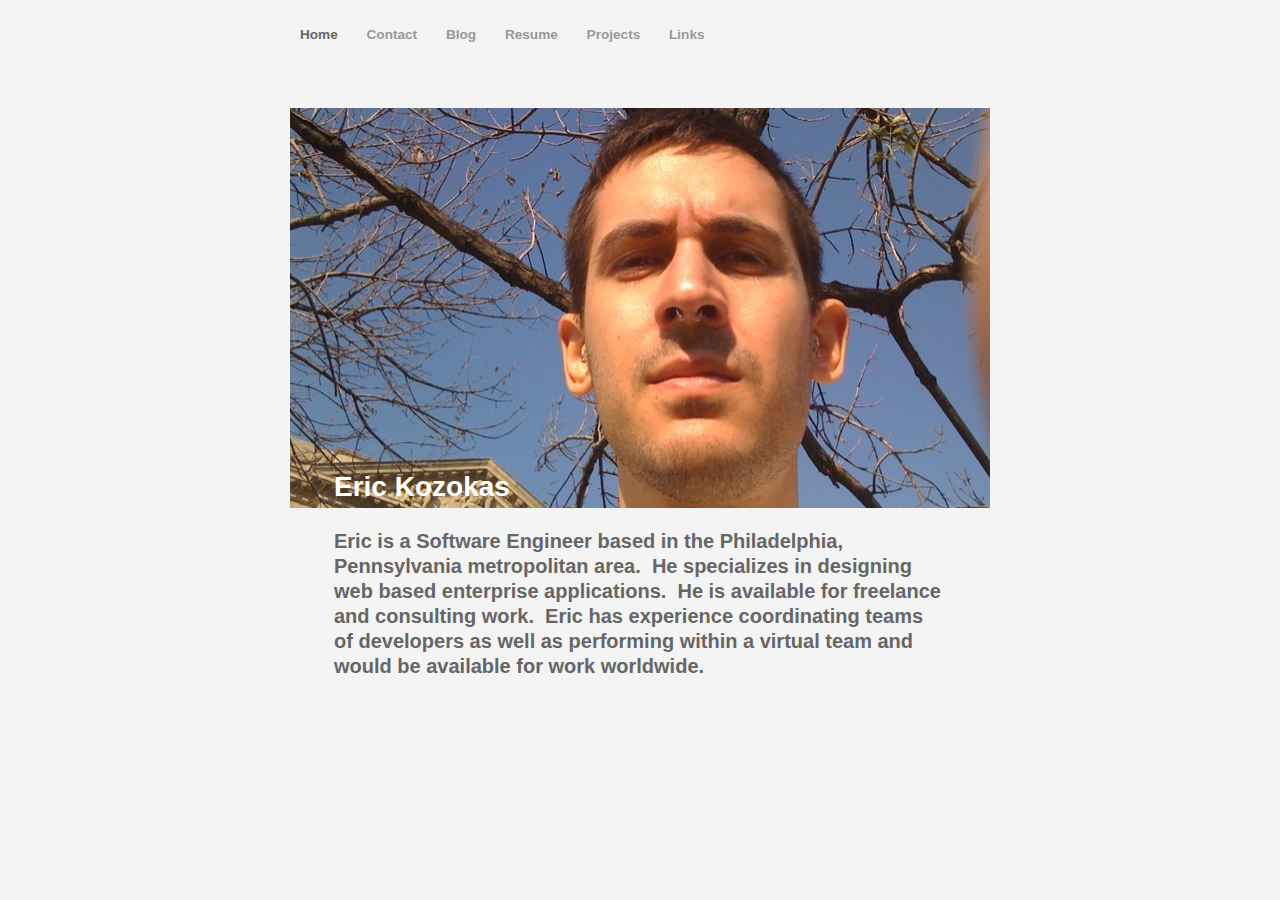
<file: index.html>
<?xml version="1.0" encoding="UTF-8"?><!DOCTYPE html PUBLIC "-//W3C//DTD XHTML 1.0 Transitional//EN" "http://www.w3.org/TR/xhtml1/DTD/xhtml1-transitional.dtd"><html xmlns="http://www.w3.org/1999/xhtml"><head><title></title><meta http-equiv="refresh" content="0;url= erickozokas.com/Home.html" /></head><body></body></html>
</file>
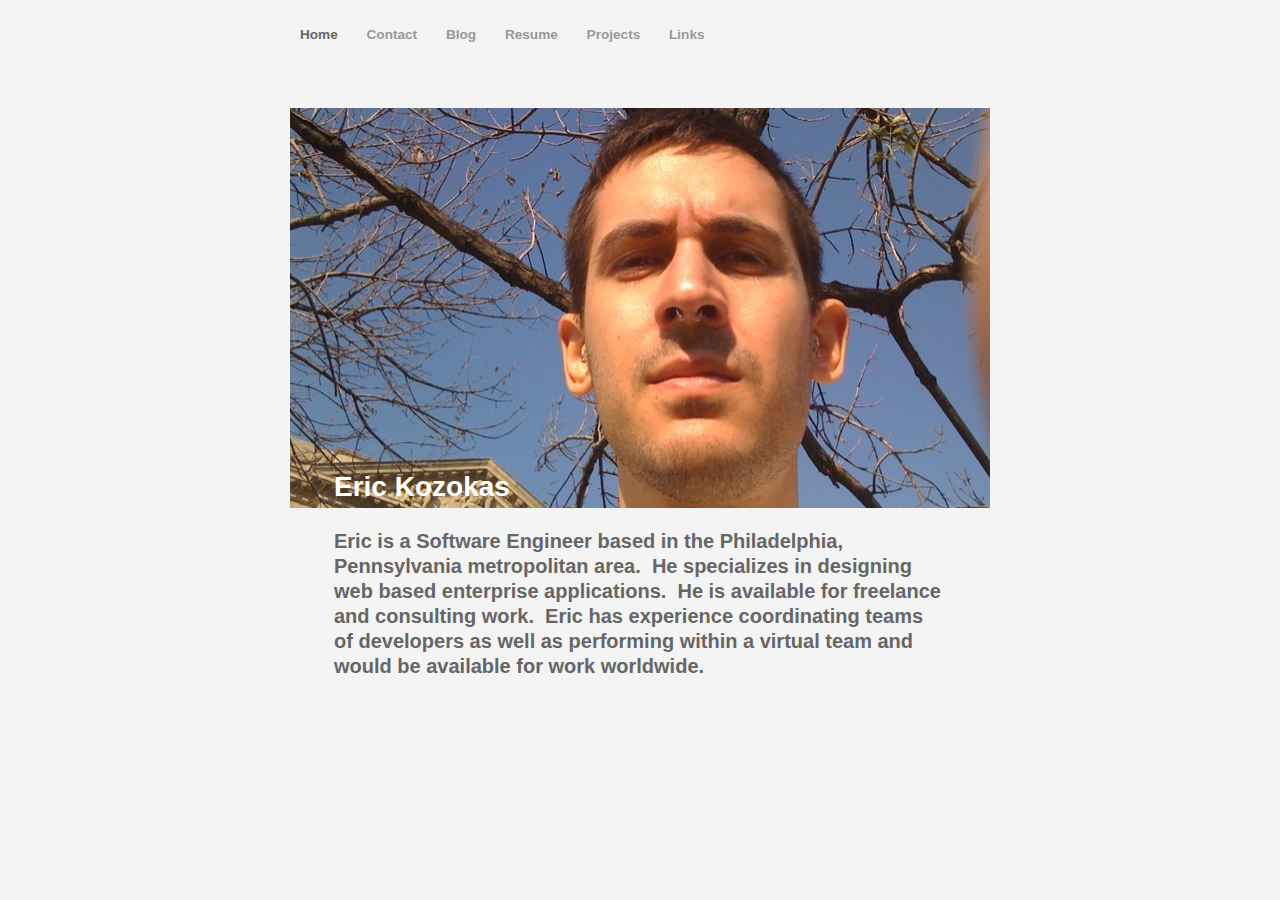
<file: erickozokas.com/index.html>
<?xml version="1.0" encoding="UTF-8"?><!DOCTYPE html PUBLIC "-//W3C//DTD XHTML 1.0 Transitional//EN" "http://www.w3.org/TR/xhtml1/DTD/xhtml1-transitional.dtd"><html xmlns="http://www.w3.org/1999/xhtml"><head><title></title><meta http-equiv="refresh" content="0;url= Home.html" /></head><body></body></html>
</file>
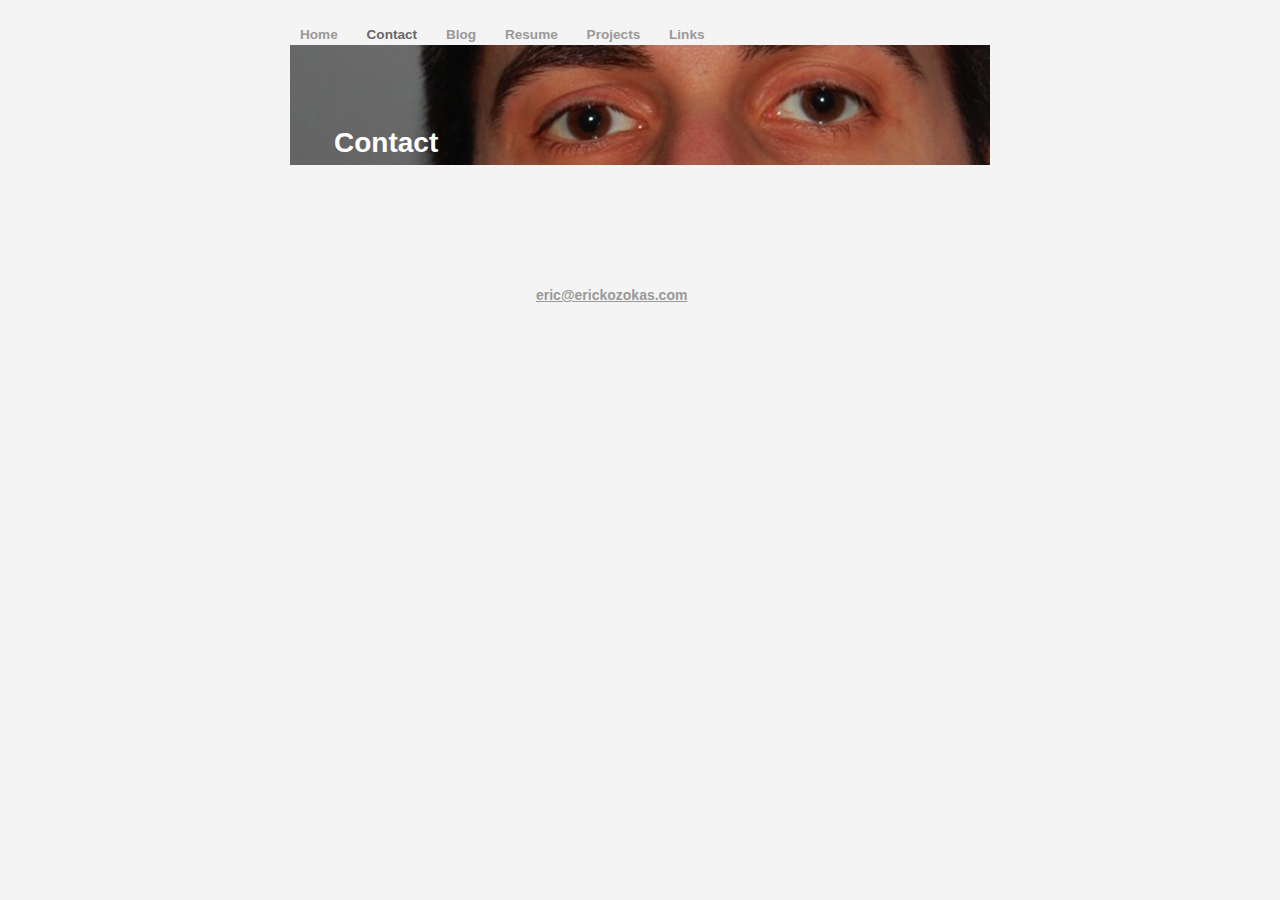
<file: erickozokas.com/Contact.html>
<?xml version="1.0" encoding="UTF-8"?>
<!DOCTYPE html PUBLIC "-//W3C//DTD XHTML 1.0 Transitional//EN" "http://www.w3.org/TR/xhtml1/DTD/xhtml1-transitional.dtd">


<html xmlns="http://www.w3.org/1999/xhtml" xml:lang="en">
  <head><meta http-equiv="Content-Type" content="text/html; charset=UTF-8" />
    
    <meta name="Generator" content="iWeb 2.0.4" />
    <meta name="iWeb-Build" content="local-build-20090305" />
    <meta name="viewport" content="width=700" />
    <title>Contact</title>
    <link rel="stylesheet" type="text/css" media="screen,print" href="Contact_files/Contact.css" />
    <!--[if IE]><link rel='stylesheet' type='text/css' media='screen,print' href='Contact_files/ContactIE.css'/><![endif]-->
    <script type="text/javascript" src="Scripts/iWebSite.js"></script>
    <script type="text/javascript" src="Scripts/Widgets/SharedResources/WidgetCommon.js"></script>
    <script type="text/javascript" src="Scripts/Widgets/Navbar/navbar.js"></script>
    <script type="text/javascript" src="Contact_files/Contact.js"></script>
  </head>
  <body style="background: #f5f4f4; margin: 0pt; " onload="onPageLoad();" onunload="onPageUnload();">
    <div style="text-align: center; ">
      <div style="margin-bottom: 0px; margin-left: auto; margin-right: auto; margin-top: 0px; overflow: hidden; position: relative; word-wrap: break-word;  background: #f5f4f4; text-align: left; width: 700px; " id="body_content">
        <div style="float: left; height: 0px; line-height: 0px; margin-left: 0px; position: relative; width: 700px; z-index: 10; " id="header_layer">
          <div style="height: 0px; line-height: 0px; " class="bumper"> </div>
        </div>
        <div style="margin-left: 0px; position: relative; width: 700px; z-index: 0; " id="nav_layer">
          <div style="height: 0px; line-height: 0px; " class="bumper"> </div>
          <div style="height: 1px; line-height: 1px; " class="tinyText"> </div>
          <div class="com-apple-iweb-widget-navbar flowDefining" id="widget0" style="margin-left: 0px; margin-top: 24px; position: relative; width: 700px; z-index: 1; ">
    
            <div id="widget0-navbar" class="navbar">

      
              <div id="widget0-bg" class="navbar-bg">

        
                <ul id="widget0-navbar-list" class="navbar-list">
 <li></li> 
</ul>
                
      
</div>
              
    
</div>
          </div>
          <script type="text/javascript"><!--//--><![CDATA[//><!--
new NavBar('widget0', 'Scripts/Widgets/Navbar', 'Scripts/Widgets/SharedResources', '.', {"current-page-GUID": "586D757C-FA56-4DC7-B78A-B88B93C0D931", "path-to-root": "", "isCollectionPage": "NO", "navbar-css": ".navbar {\n\tfont-family: 'Helvetica Neue', Arial, sans-serif;\n\tfont-size: .85em;\n\tcolor: #999;\n\tmargin: 0px;\n\tline-height: 20px;\n\tfont-weight: bold;\n}\n\n.navbar-bg {\n\ttext-align: left;\n\tpadding: 0px;\n}\n\n.navbar-bg ul {\n\tlist-style: none;\n\tmargin: 0px;\n\tpadding: 0px;\n}\n\n\nli {\n\tlist-style-type: none;\n\tdisplay: inline;\n\tpadding: 0px 15px 0px 10px;\n}\n\n\nli a {\n\ttext-decoration: none;\n\tcolor: #999;\n}\n\nli a:visited {\n\ttext-decoration: none;\n\tcolor: #999;\n}\n\nli a:hover\n{\n \tcolor: #F00;\n\ttext-decoration: none;\n}\n\n\nli.current-page a\n{\n\t color: #666;\n\ttext-decoration: none;\n\n}"});
//--><!]]></script>
          <div style="clear: both; height: 0px; line-height: 0px; " class="spacer"> </div>
        </div>
        <div style="margin-left: 0px; position: relative; width: 700px; z-index: 5; " id="body_layer">
          <div style="height: 0px; line-height: 0px; " class="bumper"> </div>
          <div style="height: 120px; width: 700px;  height: 120px; left: 0px; position: absolute; top: 0px; width: 700px; z-index: 1; " class="tinyText">
            <div style="position: relative; width: 700px; ">
              <img src="Contact_files/shapeimage_1.jpg" alt="" style="height: 120px; left: 0px; position: absolute; top: 0px; width: 700px; " />
            </div>
          </div>
          


          <div id="id1" style="height: 41px; left: 40px; position: absolute; top: 78px; width: 620px; z-index: 1; " class="style_SkipStroke">
            <div class="text-content graphic_shape_layout_style_default_External_620_41" style="padding: 0px; ">
              <div class="graphic_shape_layout_style_default"></div>
            </div>
          </div>
          


          <div id="id2" style="height: 41px; left: 40px; position: absolute; top: 78px; width: 620px; z-index: 1; " class="style_SkipStroke">
            <div class="text-content graphic_shape_layout_style_default_External_620_41" style="padding: 0px; ">
              <div class="graphic_shape_layout_style_default">
                <p style="padding-bottom: 0pt; padding-top: 0pt; " class="Title">Contact</p>
              </div>
            </div>
          </div>
          


          <div id="id3" style="height: 27px; left: 242px; position: absolute; top: 236px; width: 167px; z-index: 1; " class="style_SkipStroke_1">
            <div class="text-content graphic_textbox_layout_style_default_External_167_27" style="padding: 0px; ">
              <div class="graphic_textbox_layout_style_default">
                <p style="padding-bottom: 0pt; padding-top: 0pt; " class="Body"><a href="mailto:eric@erickozokas.com?subject=Contact%20Eric" title="mailto:eric@erickozokas.com?subject=Contact Eric">eric@erickozokas.com</a></p>
              </div>
            </div>
          </div>
          <div style="height: 500px; line-height: 500px; " class="spacer"> </div>
        </div>
        <div style="height: 100px; margin-left: 0px; position: relative; width: 700px; z-index: 15; " id="footer_layer">
          <div style="height: 0px; line-height: 0px; " class="bumper"> </div>
        </div>
      </div>
    </div>
  </body>
</html>
</file>
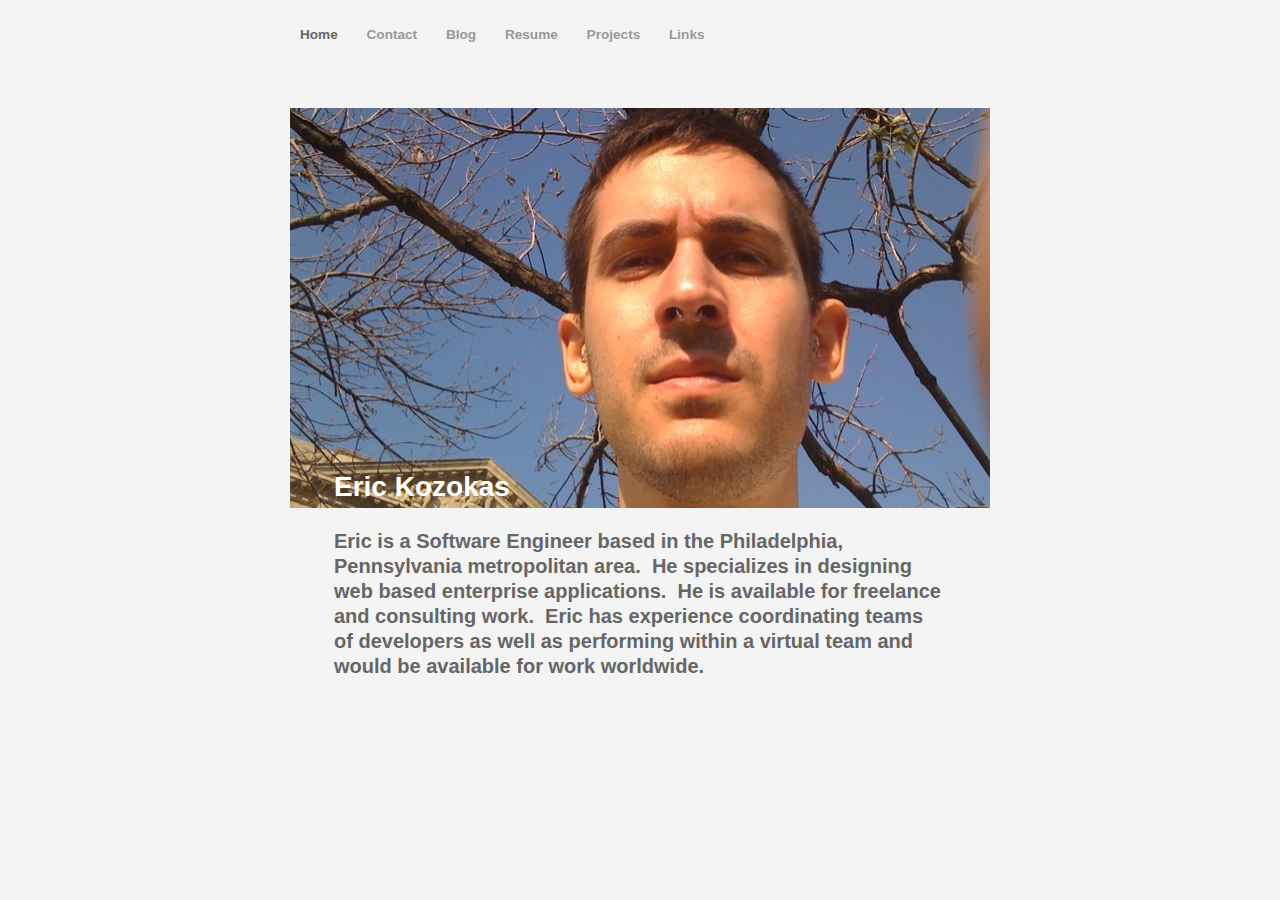
<file: erickozokas.com/Home.html>
<?xml version="1.0" encoding="UTF-8"?>
<!DOCTYPE html PUBLIC "-//W3C//DTD XHTML 1.0 Transitional//EN" "http://www.w3.org/TR/xhtml1/DTD/xhtml1-transitional.dtd">


<html xmlns="http://www.w3.org/1999/xhtml" xml:lang="en">
  <head><meta http-equiv="Content-Type" content="text/html; charset=UTF-8" />
    
    <meta name="Generator" content="iWeb 2.0.4" />
    <meta name="iWeb-Build" content="local-build-20090305" />
    <meta name="viewport" content="width=700" />
    <title>Eric Kozokas</title>
    <link rel="stylesheet" type="text/css" media="screen,print" href="Home_files/Home.css" />
    <!--[if IE]><link rel='stylesheet' type='text/css' media='screen,print' href='Home_files/HomeIE.css'/><![endif]--><style type="text/css">
/*<![CDATA[*/
	@import "Scripts/Widgets/HTMLRegion/Paste.css";
/*]]>*/
</style>
    <script type="text/javascript" src="Scripts/iWebSite.js"></script>
    <script type="text/javascript" src="Scripts/Widgets/SharedResources/WidgetCommon.js"></script>
    <script type="text/javascript" src="Scripts/Widgets/Navbar/navbar.js"></script>
    <script type="text/javascript" src="Scripts/Widgets/HTMLRegion/Paste.js"></script>
    <script type="text/javascript" src="Home_files/Home.js"></script>
  </head>
  <body style="background: #f5f4f4; margin: 0pt; " onload="onPageLoad();" onunload="onPageUnload();">
    <div style="text-align: center; ">
      <div style="margin-bottom: 0px; margin-left: auto; margin-right: auto; margin-top: 0px; overflow: hidden; position: relative; word-wrap: break-word;  background: #f5f4f4; text-align: left; width: 700px; " id="body_content">
        <div style="float: left; height: 0px; line-height: 0px; margin-left: 0px; position: relative; width: 700px; z-index: 10; " id="header_layer">
          <div style="height: 0px; line-height: 0px; " class="bumper"> </div>
        </div>
        <div style="margin-left: 0px; position: relative; width: 700px; z-index: 0; " id="nav_layer">
          <div style="height: 0px; line-height: 0px; " class="bumper"> </div>
          <div style="height: 1px; line-height: 1px; " class="tinyText"> </div>
          <div class="com-apple-iweb-widget-navbar flowDefining" id="widget0" style="margin-left: 0px; margin-top: 24px; position: relative; width: 700px; z-index: 1; ">
    
            <div id="widget0-navbar" class="navbar">

      
              <div id="widget0-bg" class="navbar-bg">

        
                <ul id="widget0-navbar-list" class="navbar-list">
 <li></li> 
</ul>
                
      
</div>
              
    
</div>
          </div>
          <script type="text/javascript"><!--//--><![CDATA[//><!--
new NavBar('widget0', 'Scripts/Widgets/Navbar', 'Scripts/Widgets/SharedResources', '.', {"current-page-GUID": "CBD909A0-472D-4E49-9028-244E86C51DCC", "path-to-root": "", "isCollectionPage": "NO", "navbar-css": ".navbar {\n\tfont-family: 'Helvetica Neue', Arial, sans-serif;\n\tfont-size: .85em;\n\tcolor: #999;\n\tmargin: 0px;\n\tline-height: 20px;\n\tfont-weight: bold;\n}\n\n.navbar-bg {\n\ttext-align: left;\n\tpadding: 0px;\n}\n\n.navbar-bg ul {\n\tlist-style: none;\n\tmargin: 0px;\n\tpadding: 0px;\n}\n\n\nli {\n\tlist-style-type: none;\n\tdisplay: inline;\n\tpadding: 0px 15px 0px 10px;\n}\n\n\nli a {\n\ttext-decoration: none;\n\tcolor: #999;\n}\n\nli a:visited {\n\ttext-decoration: none;\n\tcolor: #999;\n}\n\nli a:hover\n{\n \tcolor: #F00;\n\ttext-decoration: none;\n}\n\n\nli.current-page a\n{\n\t color: #666;\n\ttext-decoration: none;\n\n}"});
//--><!]]></script>
          <div class="com-apple-iweb-widget-HTMLRegion" id="widget1" style="height: 100px; left: -47px; position: absolute; top: 8px; width: 200px; z-index: 1; ">
            <iframe id="widget1-frame" src=".//Home_files/widget1_markup.html" frameborder="0" style="width: 100%; height: 100%;" scrolling="no" marginheight="0" marginwidth="0" allowTransparency="true"></iframe>
          </div>
          <script type="text/javascript"><!--//--><![CDATA[//><!--
new Paste('widget1', 'Scripts/Widgets/HTMLRegion', 'Scripts/Widgets/SharedResources', '.', {});
//--><!]]></script>
          <div style="clear: both; height: 63px; line-height: 63px; " class="spacer"> </div>
        </div>
        <div style="margin-left: 0px; position: relative; width: 700px; z-index: 5; " id="body_layer">
          <div style="height: 0px; line-height: 0px; " class="bumper"> </div>
          <div style="height: 400px; width: 700px;  height: 400px; left: 0px; position: absolute; top: 0px; width: 700px; z-index: 1; " class="tinyText">
            <div style="position: relative; width: 700px; ">
              <img src="Home_files/shapeimage_1.jpg" alt="" style="height: 400px; left: 0px; position: absolute; top: 0px; width: 700px; " />
            </div>
          </div>
          <div style="height: 1px; line-height: 1px; " class="tinyText"> </div>
          <div style="margin-left: 40px; margin-top: 416px; position: relative; width: 620px; z-index: 1; " class="style_SkipStroke flowDefining">
            <div class="text-content style_External_620_157" style="padding: 0px; ">
              <div class="style">
                <p style="padding-bottom: 0pt; padding-top: 0pt; " class="Body">Eric is a Software Engineer based in the Philadelphia, Pennsylvania metropolitan area.  He specializes in designing web based enterprise applications.  He is available for freelance and consulting work.  Eric has experience coordinating teams of developers as well as performing within a virtual team and would be available for work worldwide.  </p>
              </div>
            </div>
          </div>
          


          <div id="id1" style="height: 41px; left: 40px; position: absolute; top: 359px; width: 620px; z-index: 1; " class="style_SkipStroke_1">
            <div class="text-content graphic_shape_layout_style_default_External_620_41" style="padding: 0px; ">
              <div class="graphic_shape_layout_style_default">
                <p style="padding-bottom: 0pt; padding-top: 0pt; " class="Title">Eric Kozokas</p>
              </div>
            </div>
          </div>
          <div style="height: 0px; line-height: 0px; " class="spacer"> </div>
        </div>
        <div style="height: 100px; margin-left: 0px; position: relative; width: 700px; z-index: 15; " id="footer_layer">
          <div style="height: 0px; line-height: 0px; " class="bumper"> </div>
        </div>
      </div>
    </div>
  </body>
</html>
</file>
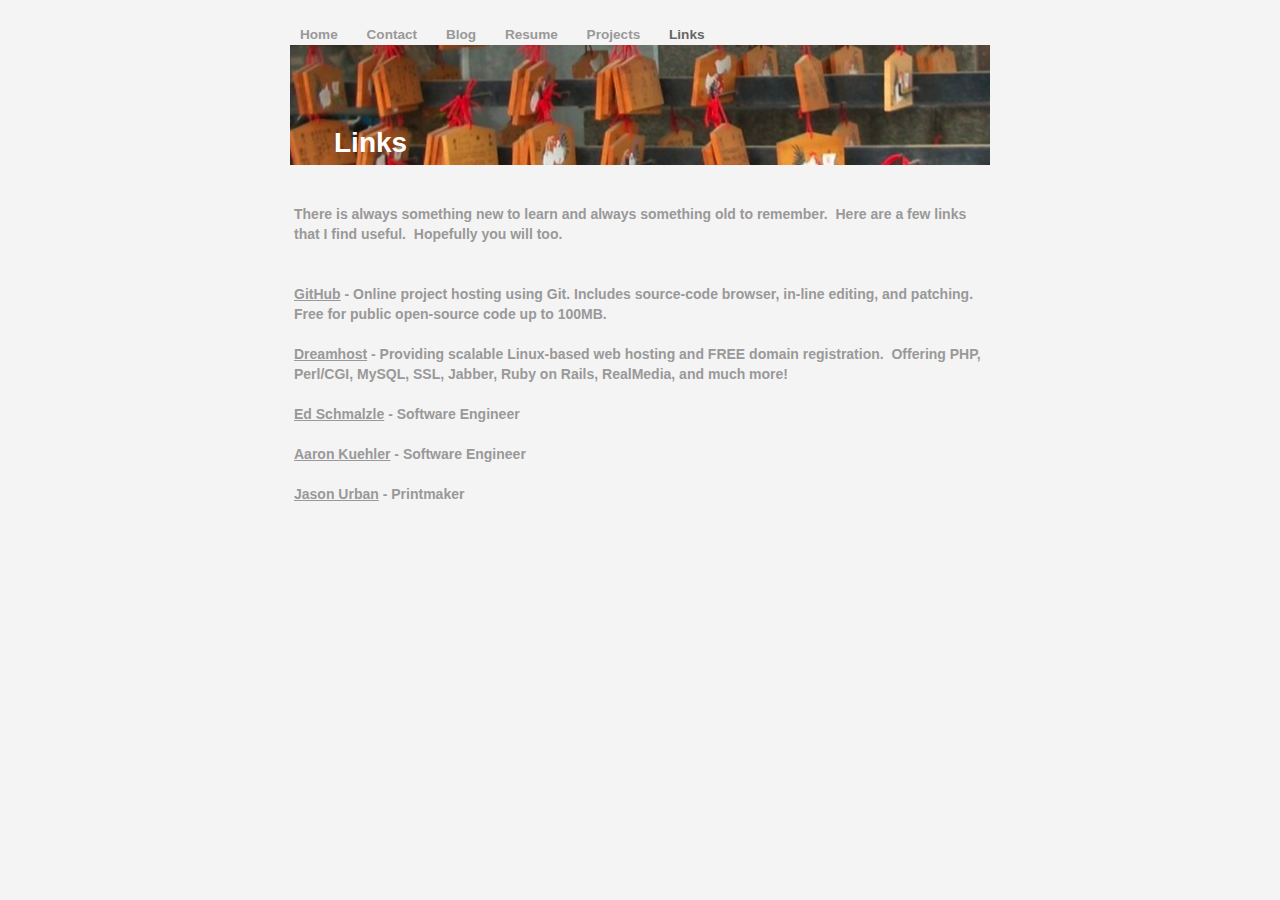
<file: erickozokas.com/Links.html>
<?xml version="1.0" encoding="UTF-8"?>
<!DOCTYPE html PUBLIC "-//W3C//DTD XHTML 1.0 Transitional//EN" "http://www.w3.org/TR/xhtml1/DTD/xhtml1-transitional.dtd">


<html xmlns="http://www.w3.org/1999/xhtml" xml:lang="en">
  <head><meta http-equiv="Content-Type" content="text/html; charset=UTF-8" />
    
    <meta name="Generator" content="iWeb 2.0.4" />
    <meta name="iWeb-Build" content="local-build-20090305" />
    <meta name="viewport" content="width=700" />
    <title>Links</title>
    <link rel="stylesheet" type="text/css" media="screen,print" href="Links_files/Links.css" />
    <!--[if IE]><link rel='stylesheet' type='text/css' media='screen,print' href='Links_files/LinksIE.css'/><![endif]-->
    <script type="text/javascript" src="Scripts/iWebSite.js"></script>
    <script type="text/javascript" src="Scripts/Widgets/SharedResources/WidgetCommon.js"></script>
    <script type="text/javascript" src="Scripts/Widgets/Navbar/navbar.js"></script>
    <script type="text/javascript" src="Links_files/Links.js"></script>
  </head>
  <body style="background: #f5f4f4; margin: 0pt; " onload="onPageLoad();" onunload="onPageUnload();">
    <div style="text-align: center; ">
      <div style="margin-bottom: 0px; margin-left: auto; margin-right: auto; margin-top: 0px; overflow: hidden; position: relative; word-wrap: break-word;  background: #f5f4f4; text-align: left; width: 700px; " id="body_content">
        <div style="float: left; height: 0px; line-height: 0px; margin-left: 0px; position: relative; width: 700px; z-index: 10; " id="header_layer">
          <div style="height: 0px; line-height: 0px; " class="bumper"> </div>
        </div>
        <div style="margin-left: 0px; position: relative; width: 700px; z-index: 0; " id="nav_layer">
          <div style="height: 0px; line-height: 0px; " class="bumper"> </div>
          <div style="height: 1px; line-height: 1px; " class="tinyText"> </div>
          <div class="com-apple-iweb-widget-navbar flowDefining" id="widget0" style="margin-left: 0px; margin-top: 24px; position: relative; width: 700px; z-index: 1; ">
    
            <div id="widget0-navbar" class="navbar">

      
              <div id="widget0-bg" class="navbar-bg">

        
                <ul id="widget0-navbar-list" class="navbar-list">
 <li></li> 
</ul>
                
      
</div>
              
    
</div>
          </div>
          <script type="text/javascript"><!--//--><![CDATA[//><!--
new NavBar('widget0', 'Scripts/Widgets/Navbar', 'Scripts/Widgets/SharedResources', '.', {"current-page-GUID": "3B83E756-9A0A-444A-81AC-BB08C318C230", "path-to-root": "", "isCollectionPage": "NO", "navbar-css": ".navbar {\n\tfont-family: 'Helvetica Neue', Arial, sans-serif;\n\tfont-size: .85em;\n\tcolor: #999;\n\tmargin: 0px;\n\tline-height: 20px;\n\tfont-weight: bold;\n}\n\n.navbar-bg {\n\ttext-align: left;\n\tpadding: 0px;\n}\n\n.navbar-bg ul {\n\tlist-style: none;\n\tmargin: 0px;\n\tpadding: 0px;\n}\n\n\nli {\n\tlist-style-type: none;\n\tdisplay: inline;\n\tpadding: 0px 15px 0px 10px;\n}\n\n\nli a {\n\ttext-decoration: none;\n\tcolor: #999;\n}\n\nli a:visited {\n\ttext-decoration: none;\n\tcolor: #999;\n}\n\nli a:hover\n{\n \tcolor: #F00;\n\ttext-decoration: none;\n}\n\n\nli.current-page a\n{\n\t color: #666;\n\ttext-decoration: none;\n\n}"});
//--><!]]></script>
          <div style="clear: both; height: 0px; line-height: 0px; " class="spacer"> </div>
        </div>
        <div style="margin-left: 0px; position: relative; width: 700px; z-index: 5; " id="body_layer">
          <div style="height: 0px; line-height: 0px; " class="bumper"> </div>
          <div style="height: 120px; width: 700px;  height: 120px; left: 0px; position: absolute; top: 0px; width: 700px; z-index: 1; " class="tinyText">
            <div style="position: relative; width: 700px; ">
              <img src="Links_files/shapeimage_1.jpg" alt="" style="height: 120px; left: 0px; position: absolute; top: 0px; width: 700px; " />
            </div>
          </div>
          


          <div id="id1" style="height: 41px; left: 40px; position: absolute; top: 78px; width: 620px; z-index: 1; " class="style_SkipStroke">
            <div class="text-content graphic_shape_layout_style_default_External_620_41" style="padding: 0px; ">
              <div class="graphic_shape_layout_style_default"></div>
            </div>
          </div>
          


          <div id="id2" style="height: 41px; left: 40px; position: absolute; top: 78px; width: 620px; z-index: 1; " class="style_SkipStroke">
            <div class="text-content graphic_shape_layout_style_default_External_620_41" style="padding: 0px; ">
              <div class="graphic_shape_layout_style_default">
                <p style="padding-bottom: 0pt; padding-top: 0pt; " class="Title">Links</p>
              </div>
            </div>
          </div>
          


          <div id="id3" style="height: 313px; left: 0px; position: absolute; top: 155px; width: 700px; z-index: 1; " class="style_SkipStroke_1">
            <div class="text-content graphic_textbox_layout_style_default_External_700_313" style="padding: 0px; ">
              <div class="graphic_textbox_layout_style_default">
                <p style="padding-top: 0pt; " class="Body">There is always something new to learn and always something old to remember.  Here are a few links that I find useful.  Hopefully you will too.<br /></p>
                <p class="Body"><br /></p>
                <p class="Body"><br /></p>
                <p class="Body"><a href="http://www.github.com/" title="http://www.github.com/">GitHub</a> - Online project hosting using Git. Includes source-code browser, in-line editing, and patching. Free for public open-source code up to 100MB.<br /></p>
                <p class="Body"><br /></p>
                <p class="Body"><a href="http://www.github.com/" title="http://www.github.com/">Dreamhost</a> - Providing scalable Linux-based web hosting and FREE domain registration.  Offering PHP, Perl/CGI, MySQL, SSL, Jabber, Ruby on Rails, RealMedia, and much more!<br /></p>
                <p class="Body"><br /></p>
                <p class="Body"><a href="http://www.edschmalzle.com/" title="http://www.edschmalzle.com/">Ed Schmalzle</a> - Software Engineer<br /></p>
                <p class="Body"><br /></p>
                <p class="Body"><a href="http://www.aaronkuehler.com" title="http://www.aaronkuehler.com">Aaron Kuehler</a> - Software Engineer<br /></p>
                <p class="Body"><br /></p>
                <p style="padding-bottom: 0pt; " class="Body"><a href="http://www.jasonurban.com" title="http://www.jasonurban.com">Jason Urban</a> - Printmaker</p>
              </div>
            </div>
          </div>
          <div style="height: 500px; line-height: 500px; " class="spacer"> </div>
        </div>
        <div style="height: 100px; margin-left: 0px; position: relative; width: 700px; z-index: 15; " id="footer_layer">
          <div style="height: 0px; line-height: 0px; " class="bumper"> </div>
        </div>
      </div>
    </div>
  </body>
</html>
</file>
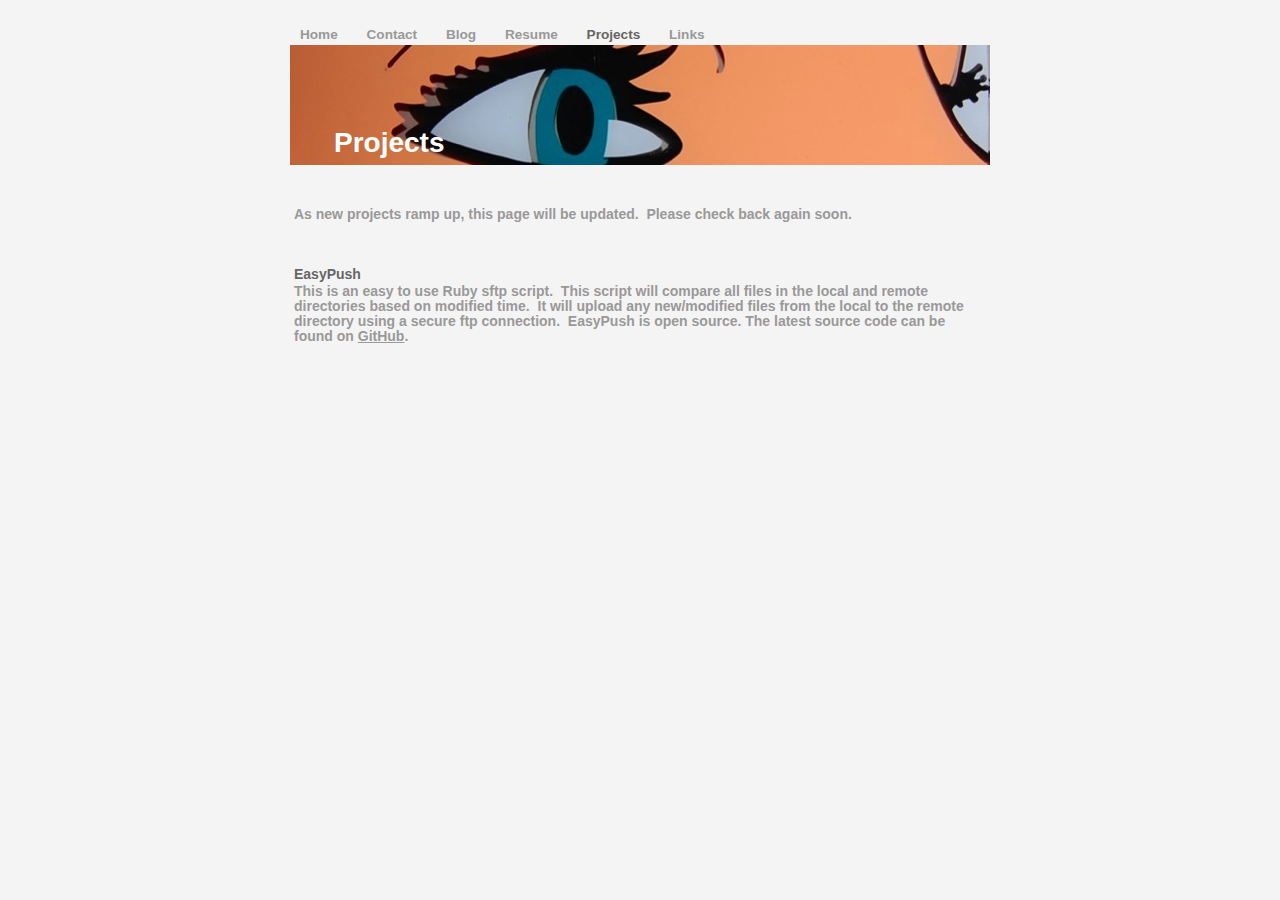
<file: erickozokas.com/Projects.html>
<?xml version="1.0" encoding="UTF-8"?>
<!DOCTYPE html PUBLIC "-//W3C//DTD XHTML 1.0 Transitional//EN" "http://www.w3.org/TR/xhtml1/DTD/xhtml1-transitional.dtd">


<html xmlns="http://www.w3.org/1999/xhtml" xml:lang="en">
  <head><meta http-equiv="Content-Type" content="text/html; charset=UTF-8" />
    
    <meta name="Generator" content="iWeb 2.0.4" />
    <meta name="iWeb-Build" content="local-build-20090305" />
    <meta name="viewport" content="width=700" />
    <title>Projects</title>
    <link rel="stylesheet" type="text/css" media="screen,print" href="Projects_files/Projects.css" />
    <!--[if IE]><link rel='stylesheet' type='text/css' media='screen,print' href='Projects_files/ProjectsIE.css'/><![endif]-->
    <script type="text/javascript" src="Scripts/iWebSite.js"></script>
    <script type="text/javascript" src="Scripts/Widgets/SharedResources/WidgetCommon.js"></script>
    <script type="text/javascript" src="Scripts/Widgets/Navbar/navbar.js"></script>
    <script type="text/javascript" src="Projects_files/Projects.js"></script>
  </head>
  <body style="background: #f5f4f4; margin: 0pt; " onload="onPageLoad();" onunload="onPageUnload();">
    <div style="text-align: center; ">
      <div style="margin-bottom: 0px; margin-left: auto; margin-right: auto; margin-top: 0px; overflow: hidden; position: relative; word-wrap: break-word;  background: #f5f4f4; text-align: left; width: 700px; " id="body_content">
        <div style="float: left; height: 0px; line-height: 0px; margin-left: 0px; position: relative; width: 700px; z-index: 10; " id="header_layer">
          <div style="height: 0px; line-height: 0px; " class="bumper"> </div>
        </div>
        <div style="margin-left: 0px; position: relative; width: 700px; z-index: 0; " id="nav_layer">
          <div style="height: 0px; line-height: 0px; " class="bumper"> </div>
          <div style="height: 1px; line-height: 1px; " class="tinyText"> </div>
          <div class="com-apple-iweb-widget-navbar flowDefining" id="widget0" style="margin-left: 0px; margin-top: 24px; position: relative; width: 700px; z-index: 1; ">
    
            <div id="widget0-navbar" class="navbar">

      
              <div id="widget0-bg" class="navbar-bg">

        
                <ul id="widget0-navbar-list" class="navbar-list">
 <li></li> 
</ul>
                
      
</div>
              
    
</div>
          </div>
          <script type="text/javascript"><!--//--><![CDATA[//><!--
new NavBar('widget0', 'Scripts/Widgets/Navbar', 'Scripts/Widgets/SharedResources', '.', {"current-page-GUID": "C641A770-10CA-47FF-9D0D-CBD45C584BF6", "path-to-root": "", "isCollectionPage": "NO", "navbar-css": ".navbar {\n\tfont-family: 'Helvetica Neue', Arial, sans-serif;\n\tfont-size: .85em;\n\tcolor: #999;\n\tmargin: 0px;\n\tline-height: 20px;\n\tfont-weight: bold;\n}\n\n.navbar-bg {\n\ttext-align: left;\n\tpadding: 0px;\n}\n\n.navbar-bg ul {\n\tlist-style: none;\n\tmargin: 0px;\n\tpadding: 0px;\n}\n\n\nli {\n\tlist-style-type: none;\n\tdisplay: inline;\n\tpadding: 0px 15px 0px 10px;\n}\n\n\nli a {\n\ttext-decoration: none;\n\tcolor: #999;\n}\n\nli a:visited {\n\ttext-decoration: none;\n\tcolor: #999;\n}\n\nli a:hover\n{\n \tcolor: #F00;\n\ttext-decoration: none;\n}\n\n\nli.current-page a\n{\n\t color: #666;\n\ttext-decoration: none;\n\n}"});
//--><!]]></script>
          <div style="clear: both; height: 0px; line-height: 0px; " class="spacer"> </div>
        </div>
        <div style="margin-left: 0px; position: relative; width: 700px; z-index: 5; " id="body_layer">
          <div style="height: 0px; line-height: 0px; " class="bumper"> </div>
          <div style="height: 120px; width: 700px;  height: 120px; left: 0px; position: absolute; top: 0px; width: 700px; z-index: 1; " class="tinyText">
            <div style="position: relative; width: 700px; ">
              <img src="Projects_files/shapeimage_1.jpg" alt="" style="height: 120px; left: 0px; position: absolute; top: 0px; width: 700px; " />
            </div>
          </div>
          


          <div id="id1" style="height: 41px; left: 40px; position: absolute; top: 78px; width: 620px; z-index: 1; " class="style_SkipStroke">
            <div class="text-content graphic_shape_layout_style_default_External_620_41" style="padding: 0px; ">
              <div class="graphic_shape_layout_style_default"></div>
            </div>
          </div>
          


          <div id="id2" style="height: 41px; left: 40px; position: absolute; top: 78px; width: 620px; z-index: 1; " class="style_SkipStroke">
            <div class="text-content graphic_shape_layout_style_default_External_620_41" style="padding: 0px; ">
              <div class="graphic_shape_layout_style_default">
                <p style="padding-bottom: 0pt; padding-top: 0pt; " class="Title">Projects</p>
              </div>
            </div>
          </div>
          


          <div id="id3" style="height: 158px; left: 0px; position: absolute; top: 155px; width: 700px; z-index: 1; " class="style_SkipStroke_1">
            <div class="text-content graphic_textbox_layout_style_default_External_700_158" style="padding: 0px; ">
              <div class="graphic_textbox_layout_style_default">
                <p style="padding-top: 0pt; " class="Body">As new projects ramp up, this page will be updated.  Please check back again soon.<br /></p>
                <p class="Body"><br /></p>
                <p class="Body"><br /></p>
                <p class="paragraph_style">EasyPush<br /></p>
                <p style="padding-bottom: 0pt; " class="paragraph_style_1">This is an easy to use Ruby sftp script.  This script will compare all files in the local and remote directories based on modified time.  It will upload any new/modified files from the local to the remote directory using a secure ftp connection.  EasyPush is open source. The latest source code can be found on <a href="http://github.com/nerdbot/easypush/tree/master" title="http://github.com/nerdbot/easypush/tree/master">GitHub</a>.</p>
              </div>
            </div>
          </div>
          <div style="height: 500px; line-height: 500px; " class="spacer"> </div>
        </div>
        <div style="height: 100px; margin-left: 0px; position: relative; width: 700px; z-index: 15; " id="footer_layer">
          <div style="height: 0px; line-height: 0px; " class="bumper"> </div>
        </div>
      </div>
    </div>
  </body>
</html>
</file>
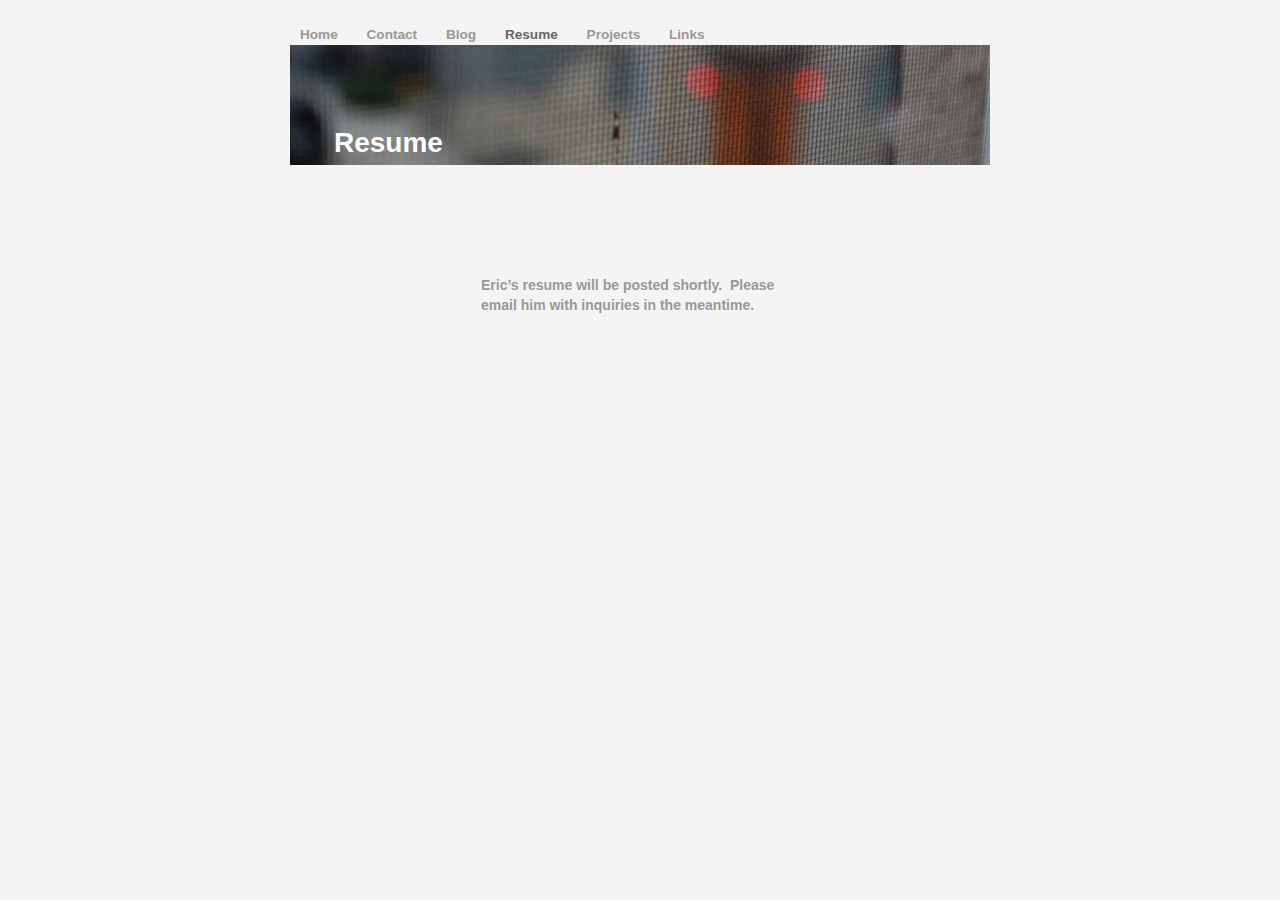
<file: erickozokas.com/Resume.html>
<?xml version="1.0" encoding="UTF-8"?>
<!DOCTYPE html PUBLIC "-//W3C//DTD XHTML 1.0 Transitional//EN" "http://www.w3.org/TR/xhtml1/DTD/xhtml1-transitional.dtd">


<html xmlns="http://www.w3.org/1999/xhtml" xml:lang="en">
  <head><meta http-equiv="Content-Type" content="text/html; charset=UTF-8" />
    
    <meta name="Generator" content="iWeb 2.0.4" />
    <meta name="iWeb-Build" content="local-build-20090305" />
    <meta name="viewport" content="width=700" />
    <title>Resume</title>
    <link rel="stylesheet" type="text/css" media="screen,print" href="Resume_files/Resume.css" />
    <!--[if IE]><link rel='stylesheet' type='text/css' media='screen,print' href='Resume_files/ResumeIE.css'/><![endif]-->
    <script type="text/javascript" src="Scripts/iWebSite.js"></script>
    <script type="text/javascript" src="Scripts/Widgets/SharedResources/WidgetCommon.js"></script>
    <script type="text/javascript" src="Scripts/Widgets/Navbar/navbar.js"></script>
    <script type="text/javascript" src="Resume_files/Resume.js"></script>
  </head>
  <body style="background: #f5f4f4; margin: 0pt; " onload="onPageLoad();" onunload="onPageUnload();">
    <div style="text-align: center; ">
      <div style="margin-bottom: 0px; margin-left: auto; margin-right: auto; margin-top: 0px; overflow: hidden; position: relative; word-wrap: break-word;  background: #f5f4f4; text-align: left; width: 700px; " id="body_content">
        <div style="float: left; height: 0px; line-height: 0px; margin-left: 0px; position: relative; width: 700px; z-index: 10; " id="header_layer">
          <div style="height: 0px; line-height: 0px; " class="bumper"> </div>
        </div>
        <div style="margin-left: 0px; position: relative; width: 700px; z-index: 0; " id="nav_layer">
          <div style="height: 0px; line-height: 0px; " class="bumper"> </div>
          <div style="height: 1px; line-height: 1px; " class="tinyText"> </div>
          <div class="com-apple-iweb-widget-navbar flowDefining" id="widget0" style="margin-left: 0px; margin-top: 24px; position: relative; width: 700px; z-index: 1; ">
    
            <div id="widget0-navbar" class="navbar">

      
              <div id="widget0-bg" class="navbar-bg">

        
                <ul id="widget0-navbar-list" class="navbar-list">
 <li></li> 
</ul>
                
      
</div>
              
    
</div>
          </div>
          <script type="text/javascript"><!--//--><![CDATA[//><!--
new NavBar('widget0', 'Scripts/Widgets/Navbar', 'Scripts/Widgets/SharedResources', '.', {"current-page-GUID": "408794C0-D7CF-4B52-B564-172FC1B4456E", "path-to-root": "", "isCollectionPage": "NO", "navbar-css": ".navbar {\n\tfont-family: 'Helvetica Neue', Arial, sans-serif;\n\tfont-size: .85em;\n\tcolor: #999;\n\tmargin: 0px;\n\tline-height: 20px;\n\tfont-weight: bold;\n}\n\n.navbar-bg {\n\ttext-align: left;\n\tpadding: 0px;\n}\n\n.navbar-bg ul {\n\tlist-style: none;\n\tmargin: 0px;\n\tpadding: 0px;\n}\n\n\nli {\n\tlist-style-type: none;\n\tdisplay: inline;\n\tpadding: 0px 15px 0px 10px;\n}\n\n\nli a {\n\ttext-decoration: none;\n\tcolor: #999;\n}\n\nli a:visited {\n\ttext-decoration: none;\n\tcolor: #999;\n}\n\nli a:hover\n{\n \tcolor: #F00;\n\ttext-decoration: none;\n}\n\n\nli.current-page a\n{\n\t color: #666;\n\ttext-decoration: none;\n\n}"});
//--><!]]></script>
          <div style="clear: both; height: 0px; line-height: 0px; " class="spacer"> </div>
        </div>
        <div style="margin-left: 0px; position: relative; width: 700px; z-index: 5; " id="body_layer">
          <div style="height: 0px; line-height: 0px; " class="bumper"> </div>
          <div style="height: 120px; width: 700px;  height: 120px; left: 0px; position: absolute; top: 0px; width: 700px; z-index: 1; " class="tinyText">
            <div style="position: relative; width: 700px; ">
              <img src="Resume_files/shapeimage_1.jpg" alt="" style="height: 120px; left: 0px; position: absolute; top: 0px; width: 700px; " />
            </div>
          </div>
          


          <div id="id1" style="height: 41px; left: 40px; position: absolute; top: 78px; width: 620px; z-index: 1; " class="style_SkipStroke">
            <div class="text-content graphic_shape_layout_style_default_External_620_41" style="padding: 0px; ">
              <div class="graphic_shape_layout_style_default"></div>
            </div>
          </div>
          


          <div id="id2" style="height: 41px; left: 40px; position: absolute; top: 78px; width: 620px; z-index: 1; " class="style_SkipStroke">
            <div class="text-content graphic_shape_layout_style_default_External_620_41" style="padding: 0px; ">
              <div class="graphic_shape_layout_style_default">
                <p style="padding-bottom: 0pt; padding-top: 0pt; " class="Title">Resume</p>
              </div>
            </div>
          </div>
          


          <div id="id3" style="height: 48px; left: 187px; position: absolute; top: 226px; width: 325px; z-index: 1; " class="style_SkipStroke_1">
            <div class="text-content graphic_textbox_layout_style_default_External_325_48" style="padding: 0px; ">
              <div class="graphic_textbox_layout_style_default">
                <p style="padding-bottom: 0pt; padding-top: 0pt; " class="Body">Eric’s resume will be posted shortly.  Please email him with inquiries in the meantime.</p>
              </div>
            </div>
          </div>
          <div style="height: 500px; line-height: 500px; " class="spacer"> </div>
        </div>
        <div style="height: 100px; margin-left: 0px; position: relative; width: 700px; z-index: 15; " id="footer_layer">
          <div style="height: 0px; line-height: 0px; " class="bumper"> </div>
        </div>
      </div>
    </div>
  </body>
</html>
</file>
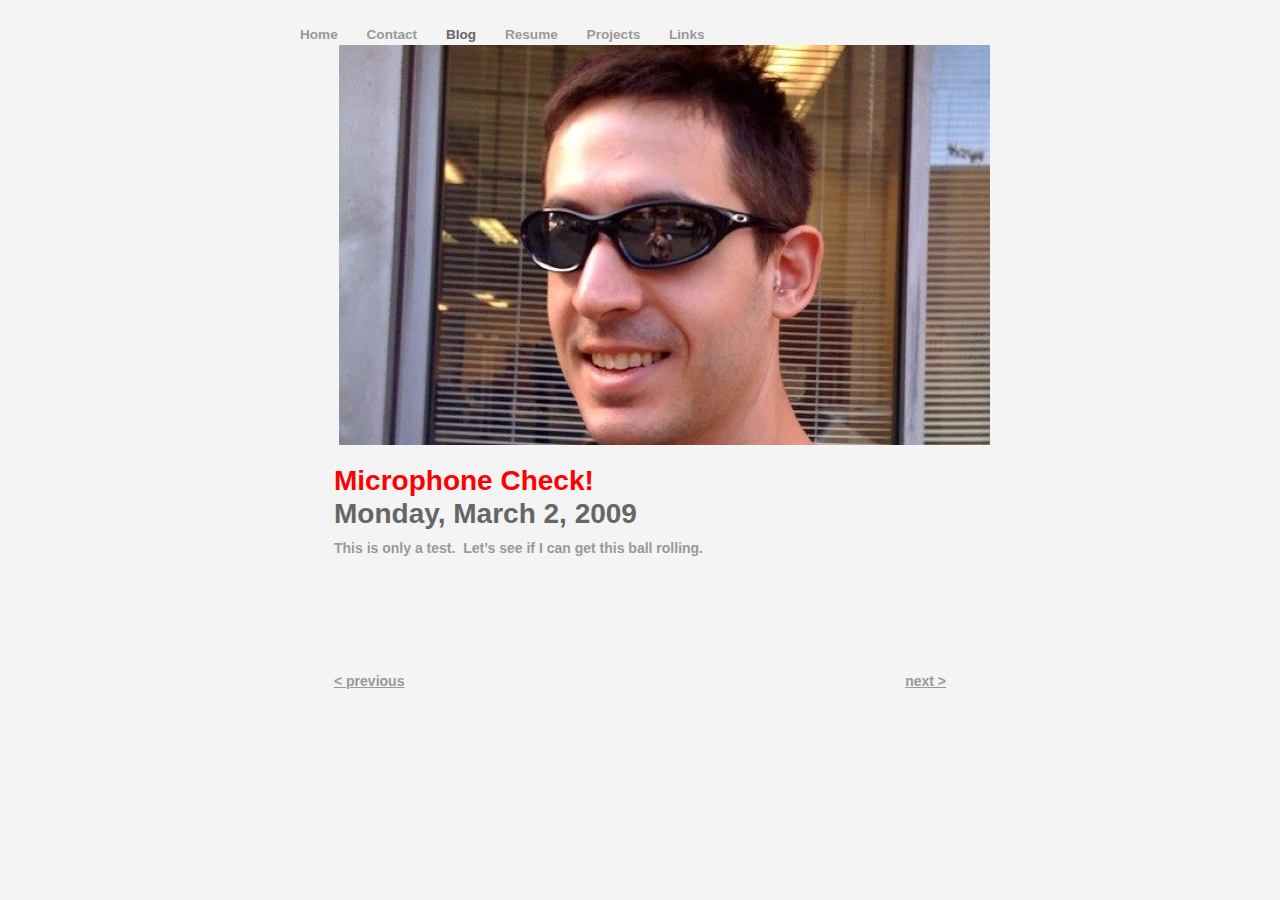
<file: erickozokas.com/Blog/Entries/2009/3/2_Microphone_Check!.html>
<?xml version="1.0" encoding="UTF-8"?>
<!DOCTYPE html PUBLIC "-//W3C//DTD XHTML 1.0 Transitional//EN" "http://www.w3.org/TR/xhtml1/DTD/xhtml1-transitional.dtd">


<html xmlns="http://www.w3.org/1999/xhtml" xml:lang="en">
  <head><meta http-equiv="Content-Type" content="text/html; charset=UTF-8" />
    
    <meta name="Generator" content="iWeb 2.0.4" />
    <meta name="iWeb-Build" content="local-build-20090305" />
    <meta name="viewport" content="width=700" />
    <title>Microphone Check!</title>
    <link rel="stylesheet" type="text/css" media="screen,print" href="2_Microphone_Check%21_files/2_Microphone_Check%21.css" />
    <!--[if IE]><link rel='stylesheet' type='text/css' media='screen,print' href='2_Microphone_Check%21_files/2_Microphone_Check%21IE.css'/><![endif]-->
    <script language="javascript" type="text/javascript"><!--

iWebBlogMainPageName = 'Blog.html';
iWebBlogMainPageTitle = 'Blog';
iWebBlogArchivePageName = 'Archive.html';
iWebBlogArchivePageTitle = 'Archive';
iWebBlogFeedType = 'static';


--></script>
    <script type="text/javascript" src="../../../../Scripts/iWebSite.js"></script>
    <script type="text/javascript" src="../../../../Scripts/Widgets/SharedResources/WidgetCommon.js"></script>
    <script type="text/javascript" src="../../../../Scripts/Widgets/Navbar/navbar.js"></script>
    <script type="text/javascript" src="http://www.me.com/1/up/comments/scripts/search.js"></script>
    <script type="text/javascript" src="../../../../Scripts/iWebBlog.js"></script>
    <script type="text/javascript" src="2_Microphone_Check%21_files/2_Microphone_Check%21.js"></script>
  </head>
  <body style="background: #f5f4f4; margin: 0pt; " onload="onPageLoad();" onunload="onPageUnload();">
    <div style="text-align: center; ">
      <div style="margin-bottom: 0px; margin-left: auto; margin-right: auto; margin-top: 0px; overflow: hidden; position: relative; word-wrap: break-word;  background: #f5f4f4; text-align: left; width: 700px; " id="body_content">
        <div style="float: left; height: 0px; line-height: 0px; margin-left: 0px; position: relative; width: 700px; z-index: 10; " id="header_layer">
          <div style="height: 0px; line-height: 0px; " class="bumper"> </div>
        </div>
        <div style="margin-left: 0px; position: relative; width: 700px; z-index: 0; " id="nav_layer">
          <div style="height: 0px; line-height: 0px; " class="bumper"> </div>
          <div style="height: 1px; line-height: 1px; " class="tinyText"> </div>
          <div class="com-apple-iweb-widget-navbar flowDefining" id="widget0" style="margin-left: 0px; margin-top: 24px; position: relative; width: 700px; z-index: 1; ">
    
            <div id="widget0-navbar" class="navbar">

      
              <div id="widget0-bg" class="navbar-bg">

        
                <ul id="widget0-navbar-list" class="navbar-list">
 <li></li> 
</ul>
                
      
</div>
              
    
</div>
          </div>
          <script type="text/javascript"><!--//--><![CDATA[//><!--
new NavBar('widget0', '../../../../Scripts/Widgets/Navbar', '../../../../Scripts/Widgets/SharedResources', '../../../..', {"current-page-GUID": "52401DD1-ACCB-477D-AC81-DF58CBC58052", "path-to-root": "..\/..\/..\/..\/", "isCollectionPage": "YES", "navbar-css": ".navbar {\n\tfont-family: 'Helvetica Neue', Arial, sans-serif;\n\tfont-size: .85em;\n\tcolor: #999;\n\tmargin: 0px;\n\tline-height: 20px;\n\tfont-weight: bold;\n}\n\n.navbar-bg {\n\ttext-align: left;\n\tpadding: 0px;\n}\n\n.navbar-bg ul {\n\tlist-style: none;\n\tmargin: 0px;\n\tpadding: 0px;\n}\n\n\nli {\n\tlist-style-type: none;\n\tdisplay: inline;\n\tpadding: 0px 15px 0px 10px;\n}\n\n\nli a {\n\ttext-decoration: none;\n\tcolor: #999;\n}\n\nli a:visited {\n\ttext-decoration: none;\n\tcolor: #999;\n}\n\nli a:hover\n{\n \tcolor: #F00;\n\ttext-decoration: none;\n}\n\n\nli.current-page a\n{\n\t color: #666;\n\ttext-decoration: none;\n\n}"});
//--><!]]></script>
          <div style="clear: both; height: 0px; line-height: 0px; " class="spacer"> </div>
        </div>
        <div style="margin-left: 0px; position: relative; width: 700px; z-index: 5; " id="body_layer">
          <div style="height: 0px; line-height: 0px; " class="bumper"> </div>
          <div id="id1" style="visibility: hidden;  height: 41px; left: 40px; position: absolute; top: 416px; width: 620px; z-index: 1; " class="style_SkipStroke">
            <div class="text-content Normal_External_620_41" style="padding: 0px; ">
              <div class="Normal">
                <p style="padding-bottom: 0pt; padding-top: 0pt; " class="Title"><span class="Color">Microphone Check!</span></p>
              </div>
            </div>
            <div id="generic-title-attributes" class="Title"></div>
          </div>
          


          <div id="id2" style="visibility: hidden;  height: 41px; left: 40px; position: absolute; top: 448px; width: 620px; z-index: 1; " class="style_SkipStroke_1">
            <div class="text-content style_External_620_41" style="padding: 0px; ">
              <div class="style">
                <p style="padding-bottom: 0pt; padding-top: 0pt; " class="Date">Monday, March 2, 2009</p>
              </div>
            </div>
            <div id="generic-datefield-attributes" class="Date"></div>
          </div>
          <div style="height: 1px; line-height: 1px; " class="tinyText"> </div>
          <div style="visibility: hidden;  margin-left: 40px; margin-top: 488px; position: relative; width: 620px; z-index: 1; " class="style_SkipStroke_2 flowDefining">
            <div class="text-content style_External_620_104" style="padding: 0px; ">
              <div class="style">
                <p style="padding-bottom: 0pt; padding-top: 0pt; " class="Body">This is only a test.  Let’s see if I can get this ball rolling.  </p>
              </div>
              <div style="height: 75px; line-height: 75px; " class="tinyText"> </div>
            </div>
            <div id="generic-body-attributes" class="Body"></div>
          </div>
          


          <div style="height: 400px; width: 651px;  height: 400px; left: 49px; position: absolute; top: 0px; width: 651px; z-index: 1; " class="tinyText">
            <div style="position: relative; width: 651px; ">
              <img src="2_Microphone_Check%21_files/shapeimage_1.jpg" alt="" style="height: 400px; left: 0px; position: absolute; top: 0px; width: 651px; visibility: hidden; " id="generic-picture-attributes" />
            </div>
          </div>
          <div style="height: 0px; line-height: 0px; " class="spacer"> </div>
        </div>
        <div style="height: 150px; margin-left: 0px; position: relative; width: 700px; z-index: 15; " id="footer_layer">
          <div style="height: 0px; line-height: 0px; " class="bumper"> </div>
          <div id="id3" style="height: 30px; left: 350px; position: absolute; top: 30px; width: 310px; z-index: 1; " class="style_SkipStroke_3">
            <div class="text-content graphic_textbox_layout_style_default_External_310_30" style="padding: 0px; ">
              <div class="graphic_textbox_layout_style_default">
                <p style="padding-bottom: 0pt; padding-top: 0pt; " class="Next"><a href="4_Announcing_EasyPush%21.html" title="4_Announcing_EasyPush!.html">next &gt;</a></p>
              </div>
            </div>
          </div>
          


          <div id="id4" style="height: 30px; left: 40px; position: absolute; top: 30px; width: 310px; z-index: 1; " class="style_SkipStroke_3">
            <div class="text-content graphic_textbox_layout_style_default_External_310_30" style="padding: 0px; ">
              <div class="graphic_textbox_layout_style_default">
                <p style="padding-bottom: 0pt; padding-top: 0pt; " class="Previous"><a href="../../../Blog.html" title="../../../Blog.html">&lt; previous</a></p>
              </div>
            </div>
          </div>
        </div>
      </div>
    </div>
  </body>
</html>
</file>
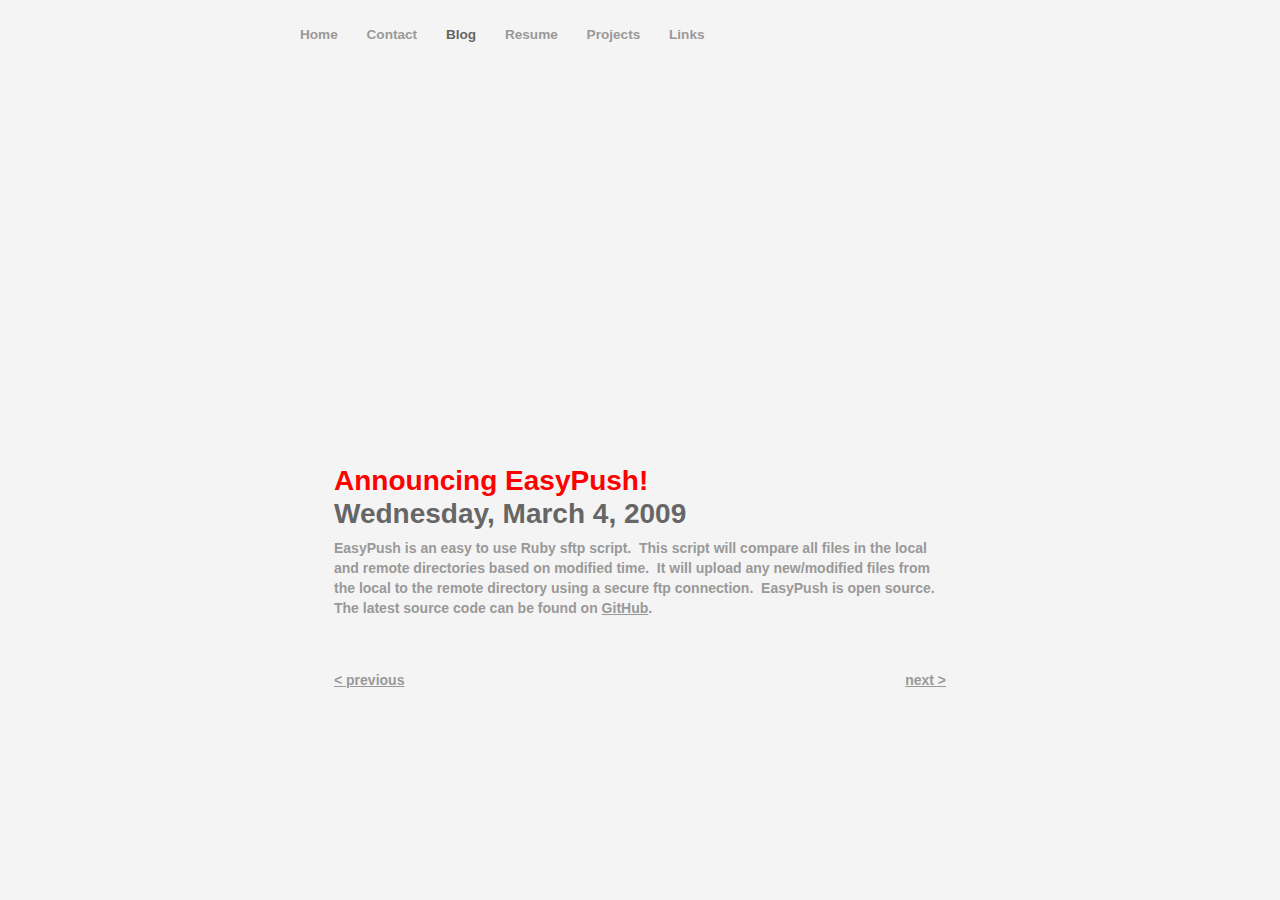
<file: erickozokas.com/Blog/Entries/2009/3/4_Announcing_EasyPush!.html>
<?xml version="1.0" encoding="UTF-8"?>
<!DOCTYPE html PUBLIC "-//W3C//DTD XHTML 1.0 Transitional//EN" "http://www.w3.org/TR/xhtml1/DTD/xhtml1-transitional.dtd">


<html xmlns="http://www.w3.org/1999/xhtml" xml:lang="en">
  <head><meta http-equiv="Content-Type" content="text/html; charset=UTF-8" />
    
    <meta name="Generator" content="iWeb 2.0.4" />
    <meta name="iWeb-Build" content="local-build-20090305" />
    <meta name="viewport" content="width=700" />
    <title>Announcing EasyPush!</title>
    <link rel="stylesheet" type="text/css" media="screen,print" href="4_Announcing_EasyPush%21_files/4_Announcing_EasyPush%21.css" />
    <!--[if IE]><link rel='stylesheet' type='text/css' media='screen,print' href='4_Announcing_EasyPush%21_files/4_Announcing_EasyPush%21IE.css'/><![endif]-->
    <script language="javascript" type="text/javascript"><!--

iWebBlogMainPageName = 'Blog.html';
iWebBlogMainPageTitle = 'Blog';
iWebBlogArchivePageName = 'Archive.html';
iWebBlogArchivePageTitle = 'Archive';
iWebBlogFeedType = 'static';


--></script>
    <script type="text/javascript" src="../../../../Scripts/iWebSite.js"></script>
    <script type="text/javascript" src="../../../../Scripts/Widgets/SharedResources/WidgetCommon.js"></script>
    <script type="text/javascript" src="../../../../Scripts/Widgets/Navbar/navbar.js"></script>
    <script type="text/javascript" src="http://www.me.com/1/up/comments/scripts/search.js"></script>
    <script type="text/javascript" src="../../../../Scripts/iWebBlog.js"></script>
    <script type="text/javascript" src="4_Announcing_EasyPush%21_files/4_Announcing_EasyPush%21.js"></script>
  </head>
  <body style="background: #f5f4f4; margin: 0pt; " onload="onPageLoad();" onunload="onPageUnload();">
    <div style="text-align: center; ">
      <div style="margin-bottom: 0px; margin-left: auto; margin-right: auto; margin-top: 0px; overflow: hidden; position: relative; word-wrap: break-word;  background: #f5f4f4; text-align: left; width: 700px; " id="body_content">
        <div style="float: left; height: 0px; line-height: 0px; margin-left: 0px; position: relative; width: 700px; z-index: 10; " id="header_layer">
          <div style="height: 0px; line-height: 0px; " class="bumper"> </div>
        </div>
        <div style="margin-left: 0px; position: relative; width: 700px; z-index: 0; " id="nav_layer">
          <div style="height: 0px; line-height: 0px; " class="bumper"> </div>
          <div style="height: 1px; line-height: 1px; " class="tinyText"> </div>
          <div class="com-apple-iweb-widget-navbar flowDefining" id="widget0" style="margin-left: 0px; margin-top: 24px; position: relative; width: 700px; z-index: 1; ">
    
            <div id="widget0-navbar" class="navbar">

      
              <div id="widget0-bg" class="navbar-bg">

        
                <ul id="widget0-navbar-list" class="navbar-list">
 <li></li> 
</ul>
                
      
</div>
              
    
</div>
          </div>
          <script type="text/javascript"><!--//--><![CDATA[//><!--
new NavBar('widget0', '../../../../Scripts/Widgets/Navbar', '../../../../Scripts/Widgets/SharedResources', '../../../..', {"current-page-GUID": "52401DD1-ACCB-477D-AC81-DF58CBC58052", "path-to-root": "..\/..\/..\/..\/", "isCollectionPage": "YES", "navbar-css": ".navbar {\n\tfont-family: 'Helvetica Neue', Arial, sans-serif;\n\tfont-size: .85em;\n\tcolor: #999;\n\tmargin: 0px;\n\tline-height: 20px;\n\tfont-weight: bold;\n}\n\n.navbar-bg {\n\ttext-align: left;\n\tpadding: 0px;\n}\n\n.navbar-bg ul {\n\tlist-style: none;\n\tmargin: 0px;\n\tpadding: 0px;\n}\n\n\nli {\n\tlist-style-type: none;\n\tdisplay: inline;\n\tpadding: 0px 15px 0px 10px;\n}\n\n\nli a {\n\ttext-decoration: none;\n\tcolor: #999;\n}\n\nli a:visited {\n\ttext-decoration: none;\n\tcolor: #999;\n}\n\nli a:hover\n{\n \tcolor: #F00;\n\ttext-decoration: none;\n}\n\n\nli.current-page a\n{\n\t color: #666;\n\ttext-decoration: none;\n\n}"});
//--><!]]></script>
          <div style="clear: both; height: 0px; line-height: 0px; " class="spacer"> </div>
        </div>
        <div style="margin-left: 0px; position: relative; width: 700px; z-index: 5; " id="body_layer">
          <div style="height: 0px; line-height: 0px; " class="bumper"> </div>
          <div id="id1" style="visibility: hidden;  height: 41px; left: 40px; position: absolute; top: 416px; width: 620px; z-index: 1; " class="style_SkipStroke">
            <div class="text-content Normal_External_620_41" style="padding: 0px; ">
              <div class="Normal">
                <p style="padding-bottom: 0pt; padding-top: 0pt; " class="Title"><span class="Color">Announcing EasyPush!</span></p>
              </div>
            </div>
            <div id="generic-title-attributes" class="Title"></div>
          </div>
          


          <div id="id2" style="visibility: hidden;  height: 41px; left: 40px; position: absolute; top: 448px; width: 620px; z-index: 1; " class="style_SkipStroke_1">
            <div class="text-content style_External_620_41" style="padding: 0px; ">
              <div class="style">
                <p style="padding-bottom: 0pt; padding-top: 0pt; " class="Date">Wednesday, March 4, 2009</p>
              </div>
            </div>
            <div id="generic-datefield-attributes" class="Date"></div>
          </div>
          <div style="height: 1px; line-height: 1px; " class="tinyText"> </div>
          <div style="visibility: hidden;  margin-left: 40px; margin-top: 488px; position: relative; width: 620px; z-index: 1; " class="style_SkipStroke_2 flowDefining">
            <div class="text-content style_External_620_104" style="padding: 0px; ">
              <div class="style">
                <p style="padding-bottom: 0pt; padding-top: 0pt; " class="Body">EasyPush is an easy to use Ruby sftp script.  This script will compare all files in the local and remote directories based on modified time.  It will upload any new/modified files from the local to the remote directory using a secure ftp connection.  EasyPush is open source. The latest source code can be found on <a href="http://github.com/nerdbot/easypush/tree/master" title="http://github.com/nerdbot/easypush/tree/master">GitHub</a>.</p>
              </div>
              <div style="height: 14px; line-height: 14px; " class="tinyText"> </div>
            </div>
            <div id="generic-body-attributes" class="Body"></div>
          </div>
          <div style="height: 0px; line-height: 0px; " class="spacer"> </div>
        </div>
        <div style="height: 150px; margin-left: 0px; position: relative; width: 700px; z-index: 15; " id="footer_layer">
          <div style="height: 0px; line-height: 0px; " class="bumper"> </div>
          <div id="id3" style="height: 30px; left: 350px; position: absolute; top: 30px; width: 310px; z-index: 1; " class="style_SkipStroke_3">
            <div class="text-content graphic_textbox_layout_style_default_External_310_30" style="padding: 0px; ">
              <div class="graphic_textbox_layout_style_default">
                <p style="padding-bottom: 0pt; padding-top: 0pt; " class="Next"><a href="../../../Archive.html" title="../../../Archive.html">next &gt;</a></p>
              </div>
            </div>
          </div>
          


          <div id="id4" style="height: 30px; left: 40px; position: absolute; top: 30px; width: 310px; z-index: 1; " class="style_SkipStroke_3">
            <div class="text-content graphic_textbox_layout_style_default_External_310_30" style="padding: 0px; ">
              <div class="graphic_textbox_layout_style_default">
                <p style="padding-bottom: 0pt; padding-top: 0pt; " class="Previous"><a href="2_Microphone_Check%21.html" title="2_Microphone_Check!.html">&lt; previous</a></p>
              </div>
            </div>
          </div>
        </div>
      </div>
    </div>
  </body>
</html>
</file>
<file: erickozokas.com/Contact_files/Contact.css>
.Body {
    color: #999999;
    font-family: 'HelveticaNeue-Bold', 'Helvetica Neue', 'Arial', sans-serif;
    font-size: 14px;
    font-style: normal;
    font-variant: normal;
    font-weight: bold;
    letter-spacing: 0;
    line-height: 20px;
    margin-bottom: 0px;
    margin-left: 0px;
    margin-right: 0px;
    margin-top: 0px;
    opacity: 1.00;
    padding-bottom: 0px;
    padding-top: 0px;
    text-align: left;
    text-decoration: none;
    text-indent: 0px;
    text-transform: none;
}
.Title {
    color: #ffffff;
    font-family: 'HelveticaNeue-Bold', 'Helvetica Neue', 'Arial', sans-serif;
    font-size: 28px;
    font-style: normal;
    font-variant: normal;
    font-weight: bold;
    letter-spacing: 0;
    line-height: 31px;
    margin-bottom: 0px;
    margin-left: 0px;
    margin-right: 0px;
    margin-top: 0px;
    opacity: 1.00;
    padding-bottom: 0px;
    padding-top: 0px;
    text-align: left;
    text-decoration: none;
    text-indent: 0px;
    text-transform: none;
}
.graphic_generic_title_textbox_style_default_SkipStroke {
    background: transparent;
    opacity: 1.00;
}
.graphic_shape_layout_style_default_External_620_41 {
    position: relative;
}
.graphic_shape_layout_style_default {
    padding: 4px;
}
.style_SkipStroke {
    background: transparent;
    opacity: 1.00;
}
.style_SkipStroke_1 {
    background: transparent;
    opacity: 1.00;
}
.graphic_textbox_layout_style_default {
    padding: 4px;
}
.graphic_textbox_layout_style_default_External_167_27 {
    position: relative;
}
.graphic_textbox_style_default_SkipStroke {
    background: transparent;
    opacity: 1.00;
}
a {
    color: #999999;
    text-decoration: underline;
}
a:visited {
    color: #666666;
    text-decoration: underline;
}
a:hover {
    color: #ff0000;
    text-decoration: underline;
}
#widget0 a:visited {
    color: #666666;
    text-decoration: underline;
}
.bumper {
    font-size: 1px;
    line-height: 1px;
}
#widget0 a:hover {
    color: #ff0000;
    text-decoration: underline;
}
.spacer {
    font-size: 1px;
    line-height: 1px;
}
.tinyText {
    font-size: 1px;
    line-height: 1px;
}
#widget0 a {
    color: #999999;
    text-decoration: underline;
}
body { 
    -webkit-text-size-adjust: none;
}
div { 
    overflow: visible; 
}
img { 
    border: none; 
}
.InlineBlock { 
    display: inline; 
}
.InlineBlock { 
    display: inline-block; 
}
.inline-block {
    display: inline-block;
    vertical-align: baseline;
    margin-bottom:0.3em;
}
.vertical-align-middle-middlebox {
    display: table;
}
.vertical-align-middle-innerbox {
    display: table-cell;
    vertical-align: middle;
}
div.paragraph {
    position: relative;
}
li.full-width {
    width: 100;
}
</file>
<file: erickozokas.com/Contact_files/ContactIE.css>
.inline-block {
    display: inline;
    vertical-align: baseline;
    margin-bottom:-2em;
    margin-top:2em;
    position:relative;
    top:-2em;
}
.vertical-align-middle-middlebox {
    display: block;
    height: auto;
    position: absolute;
    top: 50%;
}
.vertical-align-middle-innerbox {
    display: block;
    position: relative;
    top: -50%;
}
li.full-width {
    width: auto;
}
li div div.inline-block a img {
    text-indent: 0;
}
img {
    -ms-interpolation-mode: bicubic;
}
</file>
<file: erickozokas.com/Home_files/Home.css>
.Body {
    color: #666666;
    font-family: 'HelveticaNeue', 'Helvetica Neue', 'Arial', sans-serif;
    font-size: 20px;
    font-style: normal;
    font-variant: normal;
    font-weight: bold;
    letter-spacing: 0;
    line-height: 25px;
    margin-bottom: 0px;
    margin-left: 0px;
    margin-right: 0px;
    margin-top: 0px;
    opacity: 1.00;
    padding-bottom: 0px;
    padding-top: 0px;
    text-align: left;
    text-decoration: none;
    text-indent: 0px;
    text-transform: none;
}
.Normal_External_620_157 {
    position: relative;
}
.Normal {
    padding: 4px;
}
.Title {
    color: #ffffff;
    font-family: 'HelveticaNeue-Bold', 'Helvetica Neue', 'Arial', sans-serif;
    font-size: 28px;
    font-style: normal;
    font-variant: normal;
    font-weight: bold;
    letter-spacing: 0;
    line-height: 31px;
    margin-bottom: 0px;
    margin-left: 0px;
    margin-right: 0px;
    margin-top: 0px;
    opacity: 1.00;
    padding-bottom: 0px;
    padding-top: 0px;
    text-align: left;
    text-decoration: none;
    text-indent: 0px;
    text-transform: none;
}
.graphic_generic_body_textbox_style_default_SkipStroke {
    background: transparent;
    opacity: 1.00;
}
.graphic_generic_title_textbox_style_default_SkipStroke {
    background: transparent;
    opacity: 1.00;
}
.graphic_shape_layout_style_default_External_620_41 {
    position: relative;
}
.graphic_shape_layout_style_default {
    padding: 4px;
}
.style_SkipStroke {
    background: transparent;
    opacity: 1.00;
}
.style {
    padding: 4px;
}
.style_SkipStroke_1 {
    background: transparent;
    opacity: 1.00;
}
.style_External_620_157 {
    position: relative;
}
#widget1 a:visited {
    color: #666666;
    text-decoration: underline;
}
.spacer {
    font-size: 1px;
    line-height: 1px;
}
#widget0 a:visited {
    color: #666666;
    text-decoration: underline;
}
.bumper {
    font-size: 1px;
    line-height: 1px;
}
#widget1 a:hover {
    color: #ff0000;
    text-decoration: underline;
}
#widget0 a:hover {
    color: #ff0000;
    text-decoration: underline;
}
.tinyText {
    font-size: 1px;
    line-height: 1px;
}
#widget1 a {
    color: #999999;
    text-decoration: underline;
}
#widget0 a {
    color: #999999;
    text-decoration: underline;
}
body { 
    -webkit-text-size-adjust: none;
}
div { 
    overflow: visible; 
}
img { 
    border: none; 
}
.InlineBlock { 
    display: inline; 
}
.InlineBlock { 
    display: inline-block; 
}
.inline-block {
    display: inline-block;
    vertical-align: baseline;
    margin-bottom:0.3em;
}
.vertical-align-middle-middlebox {
    display: table;
}
.vertical-align-middle-innerbox {
    display: table-cell;
    vertical-align: middle;
}
div.paragraph {
    position: relative;
}
li.full-width {
    width: 100;
}
</file>
<file: erickozokas.com/Home_files/HomeIE.css>
.inline-block {
    display: inline;
    vertical-align: baseline;
    margin-bottom:-2em;
    margin-top:2em;
    position:relative;
    top:-2em;
}
.vertical-align-middle-middlebox {
    display: block;
    height: auto;
    position: absolute;
    top: 50%;
}
.vertical-align-middle-innerbox {
    display: block;
    position: relative;
    top: -50%;
}
li.full-width {
    width: auto;
}
li div div.inline-block a img {
    text-indent: 0;
}
img {
    -ms-interpolation-mode: bicubic;
}
</file>
<file: erickozokas.com/Links_files/Links.css>
.Body {
    color: #999999;
    font-family: 'HelveticaNeue-Bold', 'Helvetica Neue', 'Arial', sans-serif;
    font-size: 14px;
    font-style: normal;
    font-variant: normal;
    font-weight: bold;
    letter-spacing: 0;
    line-height: 20px;
    margin-bottom: 0px;
    margin-left: 0px;
    margin-right: 0px;
    margin-top: 0px;
    opacity: 1.00;
    padding-bottom: 0px;
    padding-top: 0px;
    text-align: left;
    text-decoration: none;
    text-indent: 0px;
    text-transform: none;
}
.Title {
    color: #ffffff;
    font-family: 'HelveticaNeue-Bold', 'Helvetica Neue', 'Arial', sans-serif;
    font-size: 28px;
    font-style: normal;
    font-variant: normal;
    font-weight: bold;
    letter-spacing: 0;
    line-height: 31px;
    margin-bottom: 0px;
    margin-left: 0px;
    margin-right: 0px;
    margin-top: 0px;
    opacity: 1.00;
    padding-bottom: 0px;
    padding-top: 0px;
    text-align: left;
    text-decoration: none;
    text-indent: 0px;
    text-transform: none;
}
.graphic_generic_title_textbox_style_default_SkipStroke {
    background: transparent;
    opacity: 1.00;
}
.style_SkipStroke {
    background: transparent;
    opacity: 1.00;
}
.style_SkipStroke_1 {
    background: transparent;
    opacity: 1.00;
}
.graphic_shape_layout_style_default_External_620_41 {
    position: relative;
}
.graphic_shape_layout_style_default {
    padding: 4px;
}
.graphic_textbox_layout_style_default_External_700_313 {
    position: relative;
}
.graphic_textbox_layout_style_default {
    padding: 4px;
}
.graphic_textbox_style_default_SkipStroke {
    background: transparent;
    opacity: 1.00;
}
a {
    color: #999999;
    text-decoration: underline;
}
a:visited {
    color: #666666;
    text-decoration: underline;
}
a:hover {
    color: #ff0000;
    text-decoration: underline;
}
#widget0 a:visited {
    color: #666666;
    text-decoration: underline;
}
.bumper {
    font-size: 1px;
    line-height: 1px;
}
#widget0 a:hover {
    color: #ff0000;
    text-decoration: underline;
}
.spacer {
    font-size: 1px;
    line-height: 1px;
}
.tinyText {
    font-size: 1px;
    line-height: 1px;
}
#widget0 a {
    color: #999999;
    text-decoration: underline;
}
body { 
    -webkit-text-size-adjust: none;
}
div { 
    overflow: visible; 
}
img { 
    border: none; 
}
.InlineBlock { 
    display: inline; 
}
.InlineBlock { 
    display: inline-block; 
}
.inline-block {
    display: inline-block;
    vertical-align: baseline;
    margin-bottom:0.3em;
}
.vertical-align-middle-middlebox {
    display: table;
}
.vertical-align-middle-innerbox {
    display: table-cell;
    vertical-align: middle;
}
div.paragraph {
    position: relative;
}
li.full-width {
    width: 100;
}
</file>
<file: erickozokas.com/Links_files/LinksIE.css>
.inline-block {
    display: inline;
    vertical-align: baseline;
    margin-bottom:-2em;
    margin-top:2em;
    position:relative;
    top:-2em;
}
.vertical-align-middle-middlebox {
    display: block;
    height: auto;
    position: absolute;
    top: 50%;
}
.vertical-align-middle-innerbox {
    display: block;
    position: relative;
    top: -50%;
}
li.full-width {
    width: auto;
}
li div div.inline-block a img {
    text-indent: 0;
}
img {
    -ms-interpolation-mode: bicubic;
}
</file>
<file: erickozokas.com/Projects_files/Projects.css>
.Body {
    color: #999999;
    font-family: 'HelveticaNeue-Bold', 'Helvetica Neue', 'Arial', sans-serif;
    font-size: 14px;
    font-style: normal;
    font-variant: normal;
    font-weight: bold;
    letter-spacing: 0;
    line-height: 20px;
    margin-bottom: 0px;
    margin-left: 0px;
    margin-right: 0px;
    margin-top: 0px;
    opacity: 1.00;
    padding-bottom: 0px;
    padding-top: 0px;
    text-align: left;
    text-decoration: none;
    text-indent: 0px;
    text-transform: none;
}
.Free_Form {
    color: #999999;
    font-family: 'HelveticaNeue', 'Helvetica Neue', 'Arial', sans-serif;
    font-size: 14px;
    font-style: normal;
    font-variant: normal;
    font-weight: normal;
    letter-spacing: 0;
    line-height: 19px;
    margin-bottom: 0px;
    margin-left: 0px;
    margin-right: 0px;
    margin-top: 0px;
    opacity: 1.00;
    padding-bottom: 0px;
    padding-top: 0px;
    text-align: left;
    text-decoration: none;
    text-indent: 0px;
    text-transform: none;
}
.paragraph_style {
    color: #666666;
    font-family: 'HelveticaNeue-Bold', 'Helvetica Neue', 'Arial', sans-serif;
    font-size: 14px;
    font-style: normal;
    font-variant: normal;
    font-weight: bold;
    letter-spacing: 0;
    line-height: 20px;
    margin-bottom: 0px;
    margin-left: 0px;
    margin-right: 0px;
    margin-top: 0px;
    opacity: 1.00;
    padding-bottom: 0px;
    padding-top: 0px;
    text-align: left;
    text-decoration: none;
    text-indent: 0px;
    text-transform: none;
}
.Title {
    color: #ffffff;
    font-family: 'HelveticaNeue-Bold', 'Helvetica Neue', 'Arial', sans-serif;
    font-size: 28px;
    font-style: normal;
    font-variant: normal;
    font-weight: bold;
    letter-spacing: 0;
    line-height: 31px;
    margin-bottom: 0px;
    margin-left: 0px;
    margin-right: 0px;
    margin-top: 0px;
    opacity: 1.00;
    padding-bottom: 0px;
    padding-top: 0px;
    text-align: left;
    text-decoration: none;
    text-indent: 0px;
    text-transform: none;
}
.paragraph_style_1 {
    color: #999999;
    font-family: 'HelveticaNeue-Bold', 'Helvetica Neue', 'Arial', sans-serif;
    font-size: 14px;
    font-style: normal;
    font-variant: normal;
    font-weight: bold;
    letter-spacing: 0;
    line-height: 15px;
    margin-bottom: 0px;
    margin-left: 0px;
    margin-right: 0px;
    margin-top: 0px;
    opacity: 1.00;
    padding-bottom: 0px;
    padding-top: 0px;
    text-align: left;
    text-decoration: none;
    text-indent: 0px;
    text-transform: none;
}
.style_SkipStroke {
    background: transparent;
    opacity: 1.00;
}
.style_SkipStroke_1 {
    background: transparent;
    opacity: 1.00;
}
.graphic_generic_title_textbox_style_default_SkipStroke {
    background: transparent;
    opacity: 1.00;
}
.graphic_shape_layout_style_default_External_620_41 {
    position: relative;
}
.graphic_shape_layout_style_default {
    padding: 4px;
}
.graphic_textbox_layout_style_default {
    padding: 4px;
}
.graphic_textbox_layout_style_default_External_700_158 {
    position: relative;
}
.graphic_textbox_style_default_SkipStroke {
    background: transparent;
    opacity: 1.00;
}
a {
    color: #999999;
    text-decoration: underline;
}
a:visited {
    color: #666666;
    text-decoration: underline;
}
a:hover {
    color: #ff0000;
    text-decoration: underline;
}
#widget0 a:visited {
    color: #666666;
    text-decoration: underline;
}
.bumper {
    font-size: 1px;
    line-height: 1px;
}
#widget0 a:hover {
    color: #ff0000;
    text-decoration: underline;
}
.spacer {
    font-size: 1px;
    line-height: 1px;
}
.tinyText {
    font-size: 1px;
    line-height: 1px;
}
#widget0 a {
    color: #999999;
    text-decoration: underline;
}
body { 
    -webkit-text-size-adjust: none;
}
div { 
    overflow: visible; 
}
img { 
    border: none; 
}
.InlineBlock { 
    display: inline; 
}
.InlineBlock { 
    display: inline-block; 
}
.inline-block {
    display: inline-block;
    vertical-align: baseline;
    margin-bottom:0.3em;
}
.vertical-align-middle-middlebox {
    display: table;
}
.vertical-align-middle-innerbox {
    display: table-cell;
    vertical-align: middle;
}
div.paragraph {
    position: relative;
}
li.full-width {
    width: 100;
}
</file>
<file: erickozokas.com/Projects_files/ProjectsIE.css>
.inline-block {
    display: inline;
    vertical-align: baseline;
    margin-bottom:-2em;
    margin-top:2em;
    position:relative;
    top:-2em;
}
.vertical-align-middle-middlebox {
    display: block;
    height: auto;
    position: absolute;
    top: 50%;
}
.vertical-align-middle-innerbox {
    display: block;
    position: relative;
    top: -50%;
}
li.full-width {
    width: auto;
}
li div div.inline-block a img {
    text-indent: 0;
}
img {
    -ms-interpolation-mode: bicubic;
}
</file>
<file: erickozokas.com/Resume_files/Resume.css>
.Body {
    color: #999999;
    font-family: 'HelveticaNeue-Bold', 'Helvetica Neue', 'Arial', sans-serif;
    font-size: 14px;
    font-style: normal;
    font-variant: normal;
    font-weight: bold;
    letter-spacing: 0;
    line-height: 20px;
    margin-bottom: 0px;
    margin-left: 0px;
    margin-right: 0px;
    margin-top: 0px;
    opacity: 1.00;
    padding-bottom: 0px;
    padding-top: 0px;
    text-align: left;
    text-decoration: none;
    text-indent: 0px;
    text-transform: none;
}
.Title {
    color: #ffffff;
    font-family: 'HelveticaNeue-Bold', 'Helvetica Neue', 'Arial', sans-serif;
    font-size: 28px;
    font-style: normal;
    font-variant: normal;
    font-weight: bold;
    letter-spacing: 0;
    line-height: 31px;
    margin-bottom: 0px;
    margin-left: 0px;
    margin-right: 0px;
    margin-top: 0px;
    opacity: 1.00;
    padding-bottom: 0px;
    padding-top: 0px;
    text-align: left;
    text-decoration: none;
    text-indent: 0px;
    text-transform: none;
}
.graphic_generic_title_textbox_style_default_SkipStroke {
    background: transparent;
    opacity: 1.00;
}
.graphic_shape_layout_style_default_External_620_41 {
    position: relative;
}
.graphic_shape_layout_style_default {
    padding: 4px;
}
.style_SkipStroke {
    background: transparent;
    opacity: 1.00;
}
.style_SkipStroke_1 {
    background: transparent;
    opacity: 1.00;
}
.graphic_textbox_layout_style_default_External_325_48 {
    position: relative;
}
.graphic_textbox_layout_style_default {
    padding: 4px;
}
.graphic_textbox_style_default_SkipStroke {
    background: transparent;
    opacity: 1.00;
}
#widget0 a:visited {
    color: #666666;
    text-decoration: underline;
}
.bumper {
    font-size: 1px;
    line-height: 1px;
}
#widget0 a:hover {
    color: #ff0000;
    text-decoration: underline;
}
.spacer {
    font-size: 1px;
    line-height: 1px;
}
.tinyText {
    font-size: 1px;
    line-height: 1px;
}
#widget0 a {
    color: #999999;
    text-decoration: underline;
}
body { 
    -webkit-text-size-adjust: none;
}
div { 
    overflow: visible; 
}
img { 
    border: none; 
}
.InlineBlock { 
    display: inline; 
}
.InlineBlock { 
    display: inline-block; 
}
.inline-block {
    display: inline-block;
    vertical-align: baseline;
    margin-bottom:0.3em;
}
.vertical-align-middle-middlebox {
    display: table;
}
.vertical-align-middle-innerbox {
    display: table-cell;
    vertical-align: middle;
}
div.paragraph {
    position: relative;
}
li.full-width {
    width: 100;
}
</file>
<file: erickozokas.com/Resume_files/ResumeIE.css>
.inline-block {
    display: inline;
    vertical-align: baseline;
    margin-bottom:-2em;
    margin-top:2em;
    position:relative;
    top:-2em;
}
.vertical-align-middle-middlebox {
    display: block;
    height: auto;
    position: absolute;
    top: 50%;
}
.vertical-align-middle-innerbox {
    display: block;
    position: relative;
    top: -50%;
}
li.full-width {
    width: auto;
}
li div div.inline-block a img {
    text-indent: 0;
}
img {
    -ms-interpolation-mode: bicubic;
}
</file>
